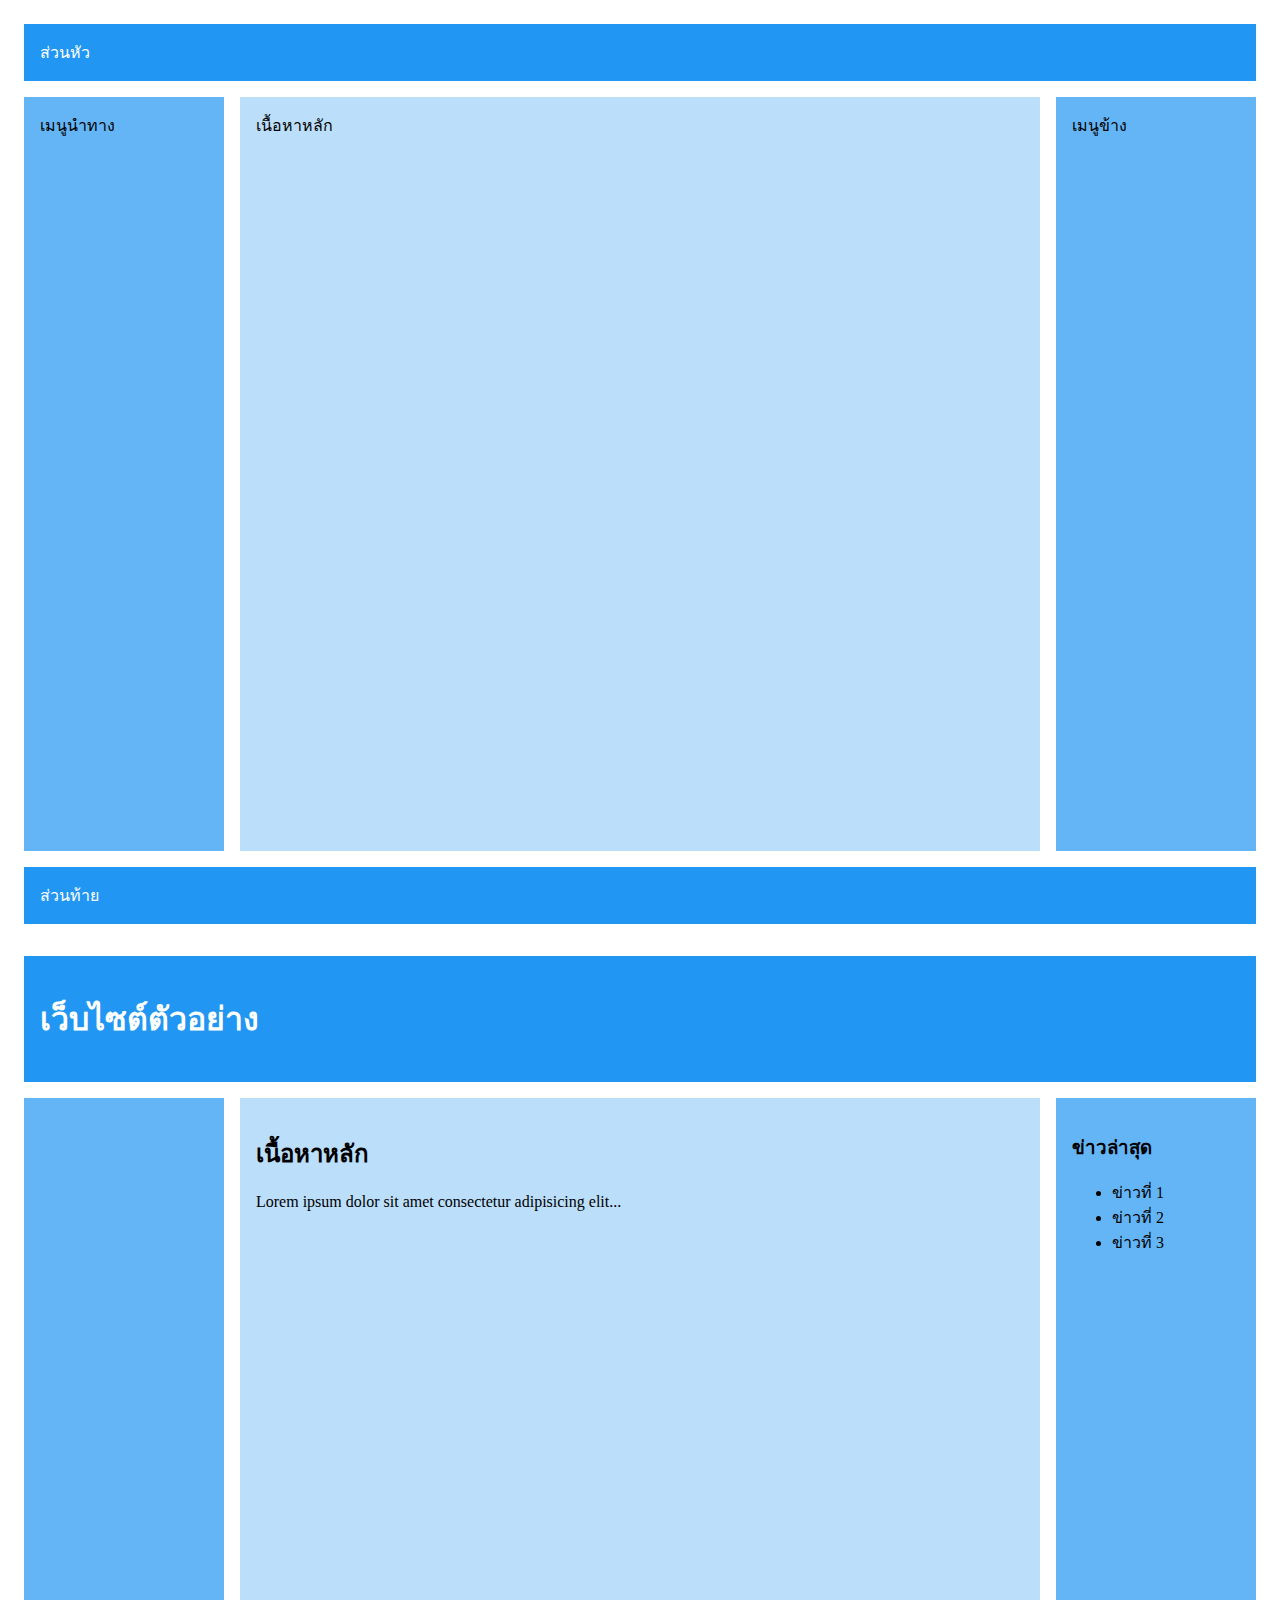
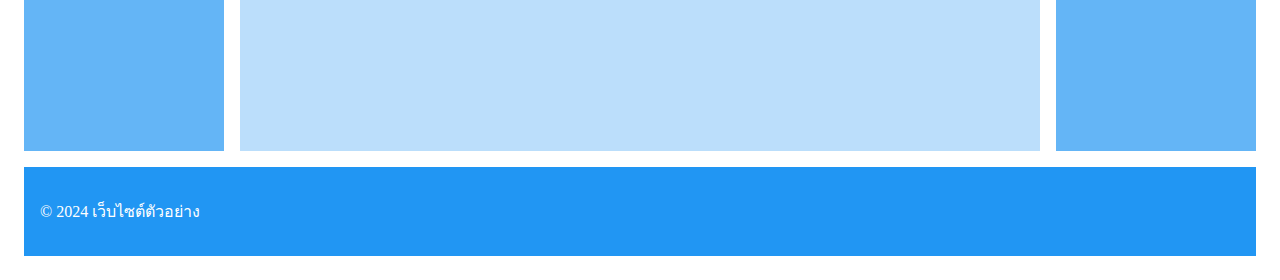
<file: index.html>
<!-- index.html -->
<!DOCTYPE html>
<html lang="th">
<head>
 <meta charset="UTF-8">
 <meta name="viewport" content="width=device-width, initial-scale=1.0">
 <title>Grid Layout Lab</title>
 <link rel="stylesheet" href="css/styles.css">
</head>
<body>
 <div class="grid-container">
 <header class="header">ส่วนหัว</header>
 <nav class="nav">เมนูนําทาง</nav>
 <main class="main">เนื้อหาหลัก</main>
 <aside class="sidebar">เมนูข้าง</aside>
 <footer class="footer">ส่วนท้าย</footer>
 </div>
</body>
</html>
<div class="grid-container">
    <header class="header">
    <h1>เว็บไซต์ตัวอย่าง</h1>
    </header>
    <nav class="nav">
    <ul>
    <li><a href="#">หน้าหลัก</a></li>
    <li><a href="#">เกี่ยวกับเรา</a></li>
    <li><a href="#">บริการ</a></li>
    <li><a href="#">ติดต่อ</a></li>
    </ul>
    </nav>
    <main class="main">
    <h2>เนื้อหาหลัก</h2>
    <p>Lorem ipsum dolor sit amet consectetur adipisicing elit...</p>
    </main>
    <aside class="sidebar">
    <h3>ข่าวล่าสุด</h3>
    <ul>
    <li>ข่าวที่ 1</li>
    <li>ข่าวที่ 2</li>
    <li>ข่าวที่ 3</li>
    </ul>
    </aside>
    <footer class="footer">
    <p>&copy; 2024 เว็บไซต์ตัวอย่าง</p>
    </footer>
   </div>
</file>
<file: css/styles.css>
/* styles.css */
.grid-container {
    display: grid;
    grid-template-areas:
    "header header header"
    "nav main sidebar"
    "footer footer footer";
    grid-template-columns: 200px 1fr 200px;
    grid-template-rows: auto 1fr auto;
    min-height: 100vh;
    gap: 1rem;
    padding: 1rem;
   }
   .header { 
    grid-area: header;
    background: #2196F3;
    padding: 1rem;
    color: white;
   }
   .nav {
    grid-area: nav;
    background: #64B5F6;
    padding: 1rem;
   }
   .main {
    grid-area: main;
    background: #BBDEFB;
    padding: 1rem;
   }
   .sidebar {
    grid-area: sidebar;
    background: #64B5F6;
    padding: 1rem;
   }
   .footer {
    grid-area: footer;
    background: #2196F3;
    padding: 1rem;
    color: white;
   }
  /* สําหรับแท็บเล็ต */
@media (max-width: 768px) {
    .grid-container {
    grid-template-areas:
    "header header"
    "nav nav"
    "main sidebar"
    "footer footer";
    grid-template-columns: 1fr 200px;
    }
   }
   /* สําหรับมือถือ */
   @media (max-width: 480px) {
    .grid-container {
    grid-template-areas:
    "header"
    "nav"
    "main"
    "sidebar"
    "footer";
    grid-template-columns: 1fr;
    }
   }
   /* Animations */
@keyframes slideIn {
    from {
    transform: translateX(-100%);
    opacity: 0;
    }
    to {
    transform: translateX(0);
    opacity: 1;
    }
   }
   @keyframes fadeIn {
    from { opacity: 0; }
    to { opacity: 1; }
   }
   @keyframes bounce {
    0%, 100% { transform: translateY(0); }
    50% { transform: translateY(-10px); }
   }
   /* ใชงาน ้ animations */
   .header {
    animation: slideIn 1s ease-out;
   }
   .nav ul li {
    opacity: 0;
    animation: fadeIn 0.5s ease-out forwards;
   }
   .nav ul li:nth-child(1) { animation-delay: 0.1s; }
   .nav ul li:nth-child(2) { animation-delay: 0.2s; }
   .nav ul li:nth-child(3) { animation-delay: 0.3s; }
   .nav ul li:nth-child(4) { animation-delay: 0.4s; }
   .main {
    animation: fadeIn 1s ease-out;
   }
   .sidebar {
    animation: slideIn 1s ease-out;
   }
   /* Hover Effects */
.nav ul li {
    transition: transform 0.3s ease;
   }
   .nav ul li:hover {
    transform: translateX(10px);
   }
   .sidebar ul li {
    transition: all 0.3s ease;
   }
   .sidebar ul li:hover {
    transform: scale(1.05);
    color: #e29d08;
   }
</file>
